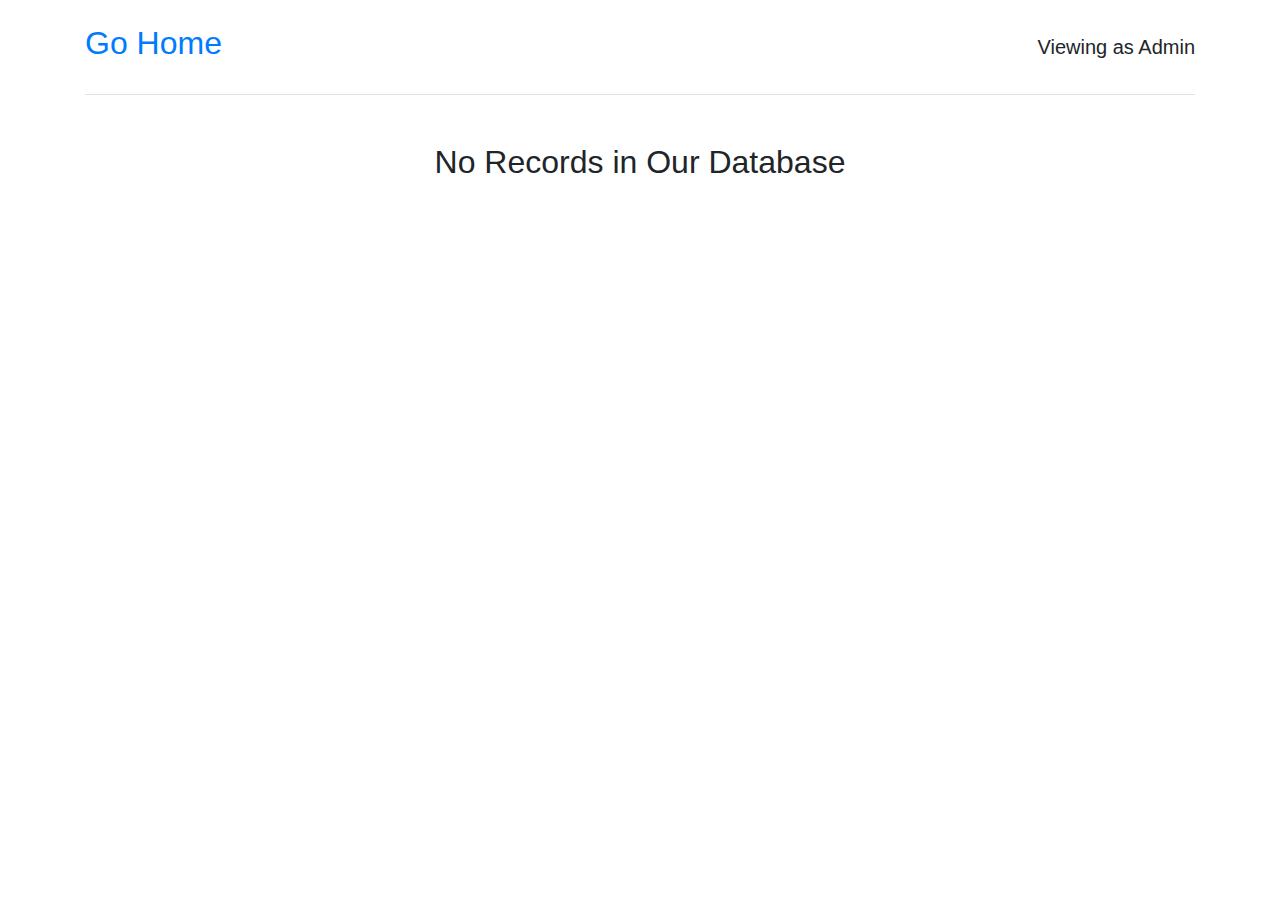
<file: admin.html>
<!DOCTYPE html>
<html lang="en">
<head>
    <title>Form - Admin Panel</title>
    <link rel="stylesheet" href="https://cdn.jsdelivr.net/npm/bootstrap@4.4.1/dist/css/bootstrap.min.css" integrity="sha384-Vkoo8x4CGsO3+Hhxv8T/Q5PaXtkKtu6ug5TOeNV6gBiFeWPGFN9MuhOf23Q9Ifjh" crossorigin="anonymous">
    <script defer src="https://cdn.jsdelivr.net/npm/bootstrap@5.2.0/dist/js/bootstrap.bundle.min.js" integrity="sha384-A3rJD856KowSb7dwlZdYEkO39Gagi7vIsF0jrRAoQmDKKtQBHUuLZ9AsSv4jD4Xa" crossorigin="anonymous"></script>
    <script src="script.js" defer></script>
    <script>
        window.addEventListener('load', () => {
            handleAdmin()
        })
    </script>
</head>
<body>
    <div class="container my-4">
        <div class="d-flex pb-3 border-bottom justify-content-between align-items-baseline">
            <h2 class="text-center mb-3"><a href="/">Go Home</a></h2>
            <h5 class="text-right mb-3">Viewing as Admin</h5>
        </div>
        <div class="mt-4">
            <h2 class="mb-4">User Data</h2>
            <table class="table border border-">
                <thead>
                    <tr>
                    <th scope="col">#</th>
                    <th scope="col">Full Name</th>
                    <th scope="col">Email</th>
                    <th scope="col">Father Name</th>
                    <th scope="col">Address</th>
                    <th scope="col">Mobile Number</th>
                    <th scope="col">Education</th>
                    </tr>
                </thead>
                <tbody id="dataTable">
                    <!-- Data is Populated using JavaScript -->
                </tbody>
            </table>
        </div>
    </div>
</body>
</html>
</file>
